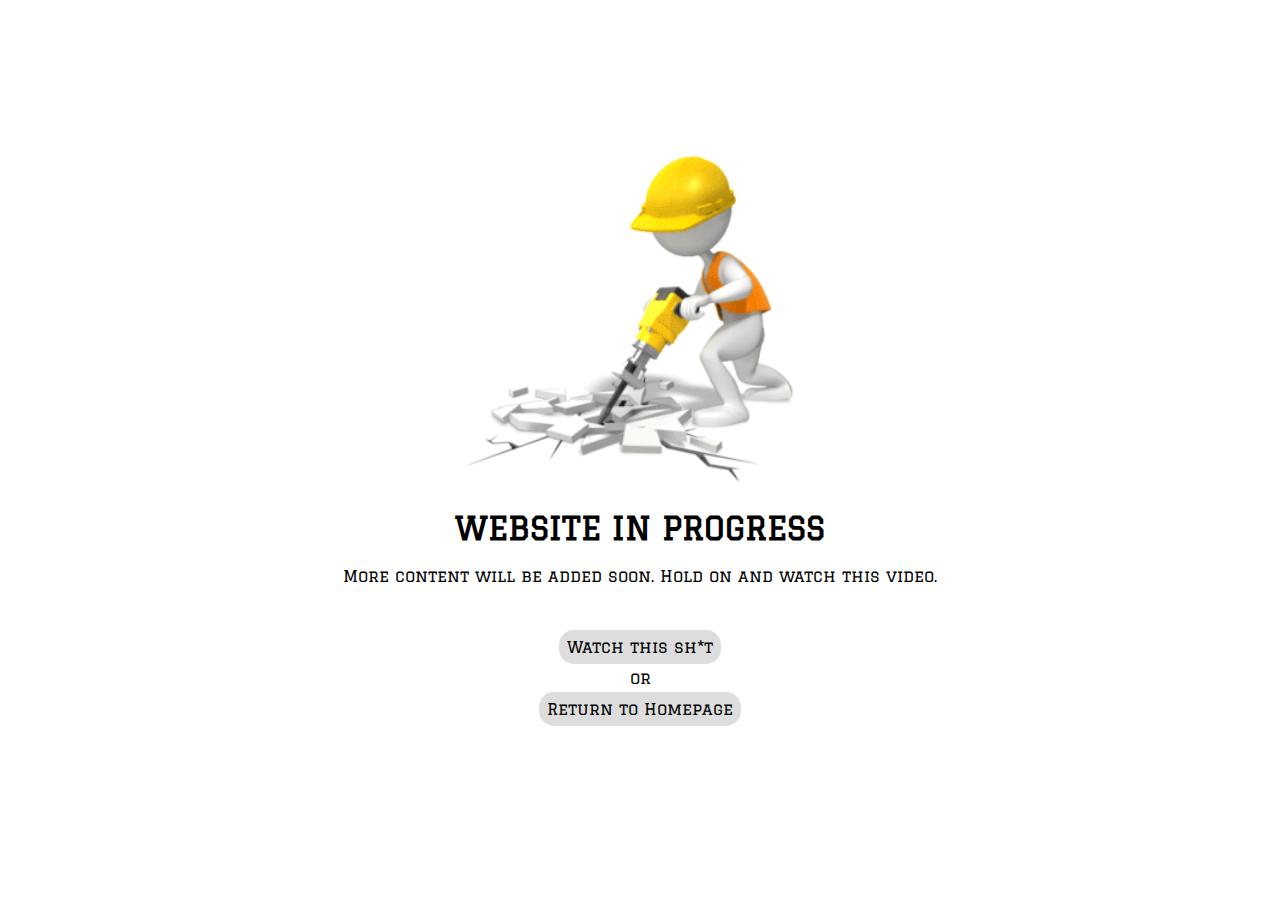
<file: err.html>
<!DOCTYPE html>
<html lang="en">
<head>
    <meta charset="UTF-8">
    <meta http-equiv="X-UA-Compatible" content="IE=edge">
    <meta name="viewport" content="width=device-width, initial-scale=1.0">
    <title>In Progress</title>
</head>
<body>
    <div>
        <img style="display:block;" id="gif" src="home-img/in-progress.gif" alt="wait">
        <iframe id="neverGiveUp" style="border-radius: 10px; display: none;" width="560" height="315" src="https://www.youtube.com/embed/tYzMYcUty6s? autoplay=1 mute=1 loop=1 controls=0" title="YouTube video player" frameborder="0" allow="accelerometer; autoplay; clipboard-write; encrypted-media; gyroscope; picture-in-picture; web-share" allowfullscreen></iframe>
        <h1>WEBSITE IN PROGRESS</h1>
        <p>More content will be added soon. Hold on and watch this video.</p>
        <div class="space">
            <a href="#" onclick="playVid()">Watch this sh*t</a>
            <p>or</p>
            <a href="index.html">Return to Homepage</a>
        </div>
    </div>
</body>
<script>
    function playVid(){
        var x = document.getElementById("neverGiveUp");
        var y = document.getElementById("gif");
        if(x.style.display == "none"){
            x.style.display = "block";
            y.style.display = "none";
        } else {
            x.style.display = "none"
            y.style.display = "block";
        }
    }  
</script>

<style>
    @font-face {
        font-family: graduate;
        src: url(font/Graduate-Regular.ttf);
    }
    body{
        height: 100vh;
        font-family: graduate;
        display: flex;
        align-items: center;
        justify-content: center;
        margin: 0%;
    }
    div{
        text-align: center;
        height: fit-content;
        display: flex;
        flex-direction: column;
        align-items: center;
        justify-content: center;
    }
    img{
        height: 40vh;
    }
    h1{
        font-size: 2rem;
    }
    .space{
        padding-top: 5vh;
        padding-bottom: 5vh;
        display: flex;
        align-items: center;
        justify-content: center;
        gap: 5px;
    }
    p{
        margin: 0px;
    }
    a{
        text-decoration: none;
        color: black;
        padding: .5rem;
        background-color: rgb(221, 221, 221);
        border-radius: 15px;
    }
    a:hover{
        transform: scale(105%);
        background-color: rgb(206, 206, 206);
        transition-duration: 400ms;
    }
    @media only screen and (min-height:500px) {
        .space{
            flex-direction: column;
        }
    }
</style>
</html>
</file>
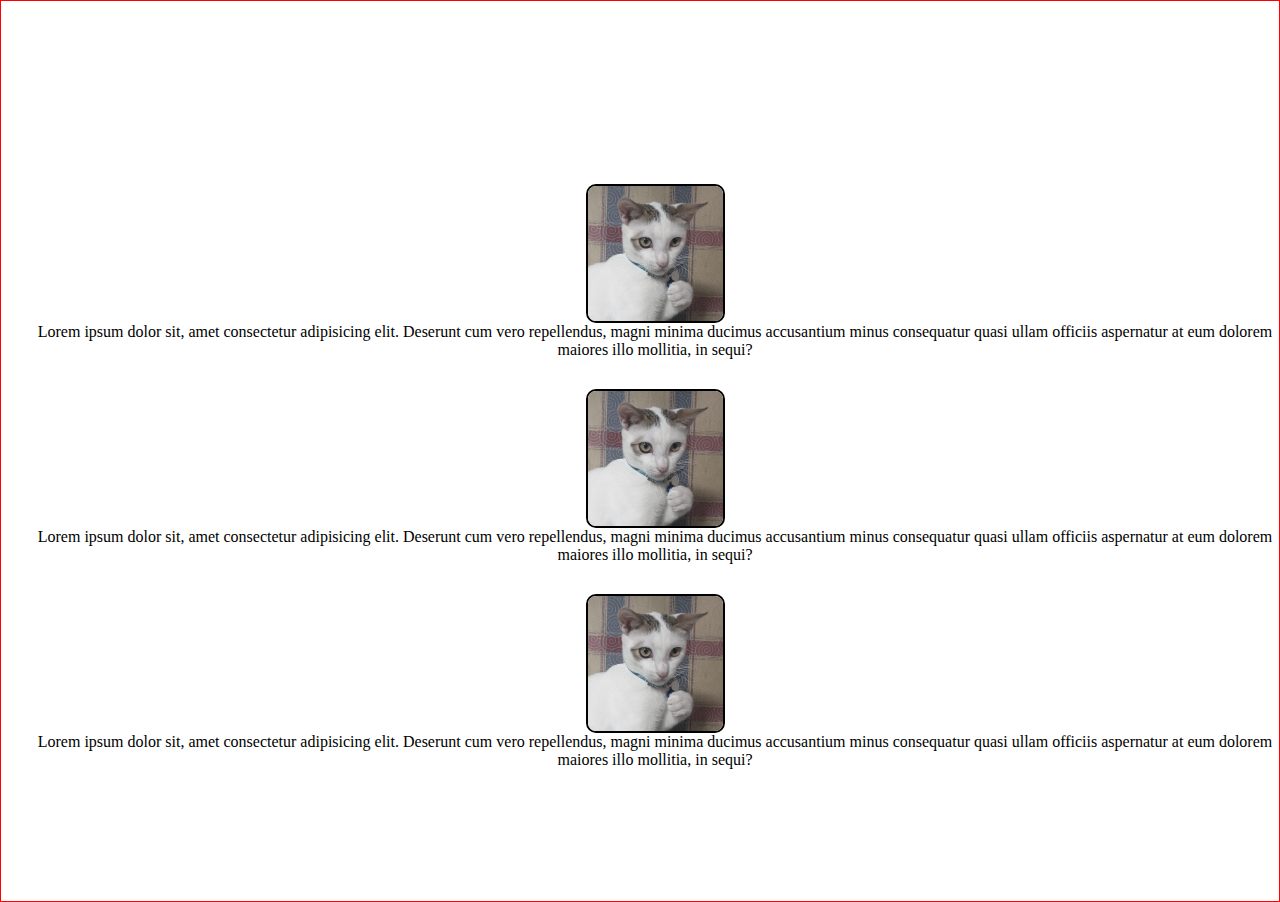
<file: testing.html>
<!DOCTYPE html>
<html lang="en">
<head>
    <meta charset="UTF-8">
    <meta http-equiv="X-UA-Compatible" content="IE=edge">
    <meta name="viewport" content="width=device-width, initial-scale=1.0">
    <title>Document</title>
    <link rel="stylesheet" href="style.css">
    <link href="https://cdn.jsdelivr.net/npm/bootstrap@5.3.0-alpha2/dist/css/bootstrap.min.css" rel="stylesheet" integrity="sha384-aFq/bzH65dt+w6FI2ooMVUpc+21e0SRygnTpmBvdBgSdnuTN7QbdgL+OapgHtvPp" crossorigin="anonymous">

</head>

<body class="b body center" style="height: 100vh;">
  <div class="row testimonialSection gx-5">
    <div class="col-12 col-sm-4 reviewCard center ">
      <img class="bnw" src="profiles/user.jpg" alt="reviewer">
      <p>Lorem ipsum dolor sit, amet consectetur adipisicing elit. Deserunt cum vero repellendus, magni minima ducimus accusantium minus consequatur quasi ullam officiis aspernatur at eum dolorem maiores illo mollitia, in sequi?</p>
    </div>

    <div class="col-12 col-sm-4 reviewCard center">
      <img class="bnw" src="profiles/user.jpg" alt="reviewer">
      <p>Lorem ipsum dolor sit, amet consectetur adipisicing elit. Deserunt cum vero repellendus, magni minima ducimus accusantium minus consequatur quasi ullam officiis aspernatur at eum dolorem maiores illo mollitia, in sequi?</p>
    </div>

    <div class="col-12 col-sm-4 reviewCard center">
      <img class="bnw" src="profiles/user.jpg" alt="reviewer">
      <p>Lorem ipsum dolor sit, amet consectetur adipisicing elit. Deserunt cum vero repellendus, magni minima ducimus accusantium minus consequatur quasi ullam officiis aspernatur at eum dolorem maiores illo mollitia, in sequi?</p>
    </div>
  </div>
  <script src="https://cdn.jsdelivr.net/npm/@popperjs/core@2.11.6/dist/umd/popper.min.js" integrity="sha384-oBqDVmMz9ATKxIep9tiCxS/Z9fNfEXiDAYTujMAeBAsjFuCZSmKbSSUnQlmh/jp3" crossorigin="anonymous"></script>
  <script src="https://cdn.jsdelivr.net/npm/bootstrap@5.3.0-alpha2/dist/js/bootstrap.min.js" integrity="sha384-heAjqF+bCxXpCWLa6Zhcp4fu20XoNIA98ecBC1YkdXhszjoejr5y9Q77hIrv8R9i" crossorigin="anonymous"></script>

</body>
</html>
</file>
<file: style.css>
@font-face {
    font-family: graduate;
    src: url(font/Graduate-Regular.ttf);
}



.b{
    border: 1px solid red;
}
.e *{
    border: 1px solid rgb(50, 47, 255);
}
html{
    height: fit-content;
}
.body{
    margin: 0px;
    padding: 0px;
    height: fit-content;
    font-size: 16px;
}
.center{
    display: flex;
    justify-content: center;
    align-items: center;
}
.spacer{
    height: 10vh;
}
.bnw {
    -webkit-filter: grayscale(100%); /* Safari 6.0 - 9.0 */
    filter: grayscale(50%);
}
.arrowDown{
    width: 100%;
    position: absolute;
    bottom: 0px;
    justify-content: space-between;
}
.arrowDown .arr{
    height: 100px;
}




/* Cart */
.cart{
    position: fixed;
    bottom: 0;
    right: 0;
    z-index: 2;
    width: fit-content;
    background-color: #FF5B5B;
    border-radius: 20px 0 0 0;
    padding-left: 20px;
    padding-right: 20px;
    display: flex;
    align-items: center;
    cursor: pointer;
}
.cart p{
    font-size: 1.5rem;
    margin: 0;
    color: rgb(0, 0, 0);
}
.cart img{
    height:50px;
}


/* Navigation Bar */
.navBar{
    position: fixed;
    display: flex;
    align-items: center;
    justify-content: space-between;
    padding: 20px;
    width: 100%;
    height: 10vh;
    font-family: graduate;
    z-index: 1;
    background-color: whitesmoke;
}
.logo{
    display: flex;
    align-items: center;
}
.logo img{
    height: 2.5rem;
}
.logo h1{
    font-size: 2rem;
    padding: 0%;
    margin: 0%;
}
.options{
    display: flex;
    align-items: center;
    gap: 10px;
}
.options ul{
    display: flex;
    flex-direction: row;
    list-style: none;
    gap: 10px;
    padding: 0%;
    margin: 0px;
}
.navBar a{
    text-decoration: none;
    color: black;
}
.options a{
    font-size: 1rem;
    padding: 10px;
    border-radius: 100px;
}
.options a:hover{
    background-color: #dadada;
    transition: all 250ms ease-in-out;
}
.vl {
    border-left: 1px solid rgb(0, 0, 0);
    height: 40px;
}
.vl2 {
    border-left: 2px solid rgb(0, 0, 0);
    height: 100px;
    margin: 30px;
    display: block;
}
.btnProfile{
    height: 6vh;
    padding: 0%!important;
    border: 1px solid black;
}
.profile{
    height: 100%;
    border-radius: 100px;
  }
.menu{
    height: 50px;
    display: none;
}
.options .button{
    height: 50px;
    width: 50px;
    background-image: url(home-img/menu.png);
    background-size: contain;
    border: none;
    background-color: rgba(255, 255, 255, 0);
}
.button:hover{
    background-color: lightgrey;
}

/* Extend Menu Alt */
.altExt{
    position: fixed;
    height: fit-content;
    width: 100%;
    top: 10vh;
    display: flex;
    justify-content: center;
    flex-direction: column;
    background-color: white;
    border-bottom: 1px solid black;
}
.extContain{
    display: flex;
    flex-direction: column;
    align-items: center;
    padding: 1vh;
}
.extProfile{
    gap: 10px;
    height: 4vh;
    width: fit-content;
    display: flex;
    align-items: center;
}
.extProfile img{
    width: 2rem;
    border: 1px solid black;
    border-radius: 40px;
}
.extProfile p{
    font-size: 0.8rem;
    margin: 0px;
}
.extMenuOptions{
    
    width: fit-content;
    margin: 0px;
    margin-top: 2vh;
    padding: 0px;
    list-style: none;
    text-align: center;
}
.extMenuOptions a{
    text-decoration: none;
    color: black;
}
.extMenuOptions a:hover{
    text-decoration: underline;
}
.closeDock svg{
    fill: black;
}
@media only screen and (max-width: 720px){
    .options ul{
        display: none;
    }
    .vl, .btnProfile{
        display: none;
    }
    .menu{
        display: flex;
    }
    .contain{
        width: 100%;
    }
    .cart img{
        height:30px;
    }
    .vl2{
        display: none;
    }
    .arrowDown{
        bottom: 20%;
    }
}



.contain{
    height: fit-content;
    display: flex;
    flex-direction: column;
    justify-content: center;
}
.sections{
    height: 50vh;
    text-align: center;
}
.fontFam{
    font-family: graduate;
}
.myButton{
    background-color: crimson;
    color: white;
    text-decoration: none;
    padding: 1vh;
    border-radius: 30px;
    border: 1px solid black;
    padding-left: 10px;
    padding-right: 10px;
}



/* Hero */
.hero{
    height: 90vh;
    background: url(home-img/bgHero.jpg);
    background-position: 100% center;
    background-size: contain;
    background-repeat: no-repeat;
    color: rgb(0, 0, 0);
}
.hero div{
    padding: 10px;
}
.txt0{
    width: fit-content;
    text-align: left;
    margin-top: 2vh;
    margin-left: 2vw;
}
.txt0 h1{
    font-size: 4rem;
}
.txt0 h5{
    font-size: 2rem;
}
.hero .myButton{
    font-size: 2rem;
}
.hero .buttonShape{
    width: 40%;
    height: fit-content;
    border-top-right-radius: 50px;
    border-bottom-right-radius: 50px;
    background-color: #FF5B5B;
    position: relative;
    display: flex;
    align-items: center;
    justify-content: right;
    cursor: pointer;
}
.buttonShape a{
    width:100%;
    text-align: right;
    font-size: 1.5rem;
    font-weight: 900;
    text-decoration: none;
    color: white;
}
.buttonShape img{
    height: 1.5rem;
    padding-left: 20px;
}
.buttonShape:hover{
    width: 41%;
    transition: 500ms;
}

/* Services */
.services{
    background-color: rgb(255, 255, 255);
    height: fit-content;
    display: flex;
    align-items: center;
    justify-content: space-between;
    flex-direction: column;
}
.servicesContainer{
    text-align: center;
    display: flex;
    flex-direction: row;
    align-items: center;
    height: fit-content;
}
.myCard{
    width: 30%;
    height: fit-content;
    display: flex;
    flex-direction: column;
    background-color: rgb(255, 255, 255);
    border-radius: 40px;
    padding: 1%;
    margin: 0;
    color: black;
}
.myCard h1, p{
    font-size: 2rem;
}
.myCard p{
    font-size: 1rem;
}

@media only screen and (max-width: 720px){
    .hero{
        height: 70vh;
    }
    .txt0{
        width: 100%;
        margin-left: 0%;
        text-align: center;
    }
    .txt0 h1{
        font-size: 2.5rem;
    }
    .txt1 h5{
        font-size: 1.5rem;
    }
    .hero .myButton{
        font-size: 1.5rem;
    }
    .cart a{
        padding-left: 20px;
        padding-right: 20px;
        padding-top: 5px;
        padding-bottom: 5px;
    }
    .servicesContainer{
        flex-direction: column;
    }
    .services .myCard{
        width: 95%;
    }
    .hero .buttonShape{
    width: 60%;
    }
}

/* Products Section */
.productSection{
    height: fit-content;
    background-color: #e6e6e6;
    padding: 20px;
}
.productSection h1{
    margin: 0;
    width: fit-content;
    align-items: left;
}
.productSection h3{
    text-align: center;
    padding-bottom: 20px;
}


.contained{
    height: 50vh;
    padding: 2%;
    display: flex;
    align-items: center;
}
.productCard{
    height: 200px;
    width: 150px;
    border-radius: 10px;
    border: 2px solid black;
    background-size: cover;
    background-repeat: no-repeat;
    background-position: center center;
    cursor: pointer;
}
.cardContain:hover .toCart{
    display: block;
}
.cardContain{
    height: 100%;
    width: 100%;
    position: relative;
}
.priceTag{
    position: absolute;
    top: 8px;
    height: 1.5rem;
    width: fit-content;
    background-color: rgb(0, 0, 0);
    border-top-right-radius: 40px;
    border-bottom-right-radius: 40px;
}
.priceTag h4{
    color: white;
    padding: 0.9rem;
    margin: 0;
    font-size: 0.7rem;
}
.productCard .productName{
    height: fit-content;
    width: 100%;
    background-color: rgb(0, 0, 0);
    color: rgb(255, 255, 255);
    position: absolute;
    bottom: 8px;
}
.productName h3{
    font-size: 1em;
    margin: 0;
    padding: 0.3rem;
}
.toCart{
    background-color: rgba(0, 0, 0, 0.301);
    display: none;
    height: 100%;
    color: white;
}
.toCart h3{
    position: relative;
    top: 30%;
}
.seeMore{
    background-color: rgb(201, 199, 199);
    cursor:pointer;
}
.seeMore:hover{
    background-color: rgb(134, 134, 134);
    color: black;
}
.productCategories{
    padding: 20px;
    height: fit-content;
    display: flex;
    flex-direction: row;
    flex-wrap: wrap;
    gap: 20px;
    align-items: center;
    justify-content: center;
    padding-left: 2vw;
}


/* Testimonial Section */
.testimonialSection{
    margin-top: 50px;
    flex-direction: column;
}
.testimonialSection h1{
    margin: 0;
    padding: 0;
    font-size: 2em;
}
.testimonialSection .row{
    margin-top: 20px;
    margin-bottom: 20px;
    padding: 0;
    background-color: #d3d3d3;
    margin-left: 0;
    margin-right: 0;
}
.reviewCard{
    flex-direction: column;
    padding: 20px;
    width: 100%;
    height: 100%;
    padding: 15px;
    text-align: center;
}
.reviewCard img{
    height: 15vh;
    border-radius: 10px;
    border: 2px solid black;
}
.reviewCard p{
    font-size: 1rem;
    margin: 0;
}

/* About Us Section */
.aboutUsSection{
    width: 100%;
}
.aboutUsSection div{
    width: 90%;
}
.aboutUsSection p{
    font-size: 1em;
}

/* Contact Section */
.contactSection{
    padding: 5%;
}
.contactSection .container h2{
    font-size: 1.5em;
}
.contactInfo{
    margin-top: 3vh;
}
.contactInfo p{
    color: black;
    text-align: left;
    font-size: 1em;
}
@media only screen and (max-width: 720px){
    .contactInfo{
        flex-direction: column;
        text-align: center;
    }
    .contactInfo p{
        text-align: center;
    }
}

/* Footer Section */
.footerSection{
    height: 40vh;
    background-color: grey;
    flex-direction: column;
}
.footerContents{
    width: 90%;
    display: flex;
    align-items: center;
    flex-direction: row;
}
.footerContents{
    font-size: 1em;
    text-decoration: none;
    list-style: none;
    color: rgb(0, 0, 0);
}
.footerContents ul{
    margin: 0;
    padding: 0;
    text-align: left;
    list-style: none;
}
.footerContents .uno{
    width: 50%;
}
.uno a, u{
    color:rgb(0, 0, 0);
    text-decoration: none;
}
.footerContents .tres{
    text-align: right;
    font-size: 1em;
    width: 50%;
}
</file>
